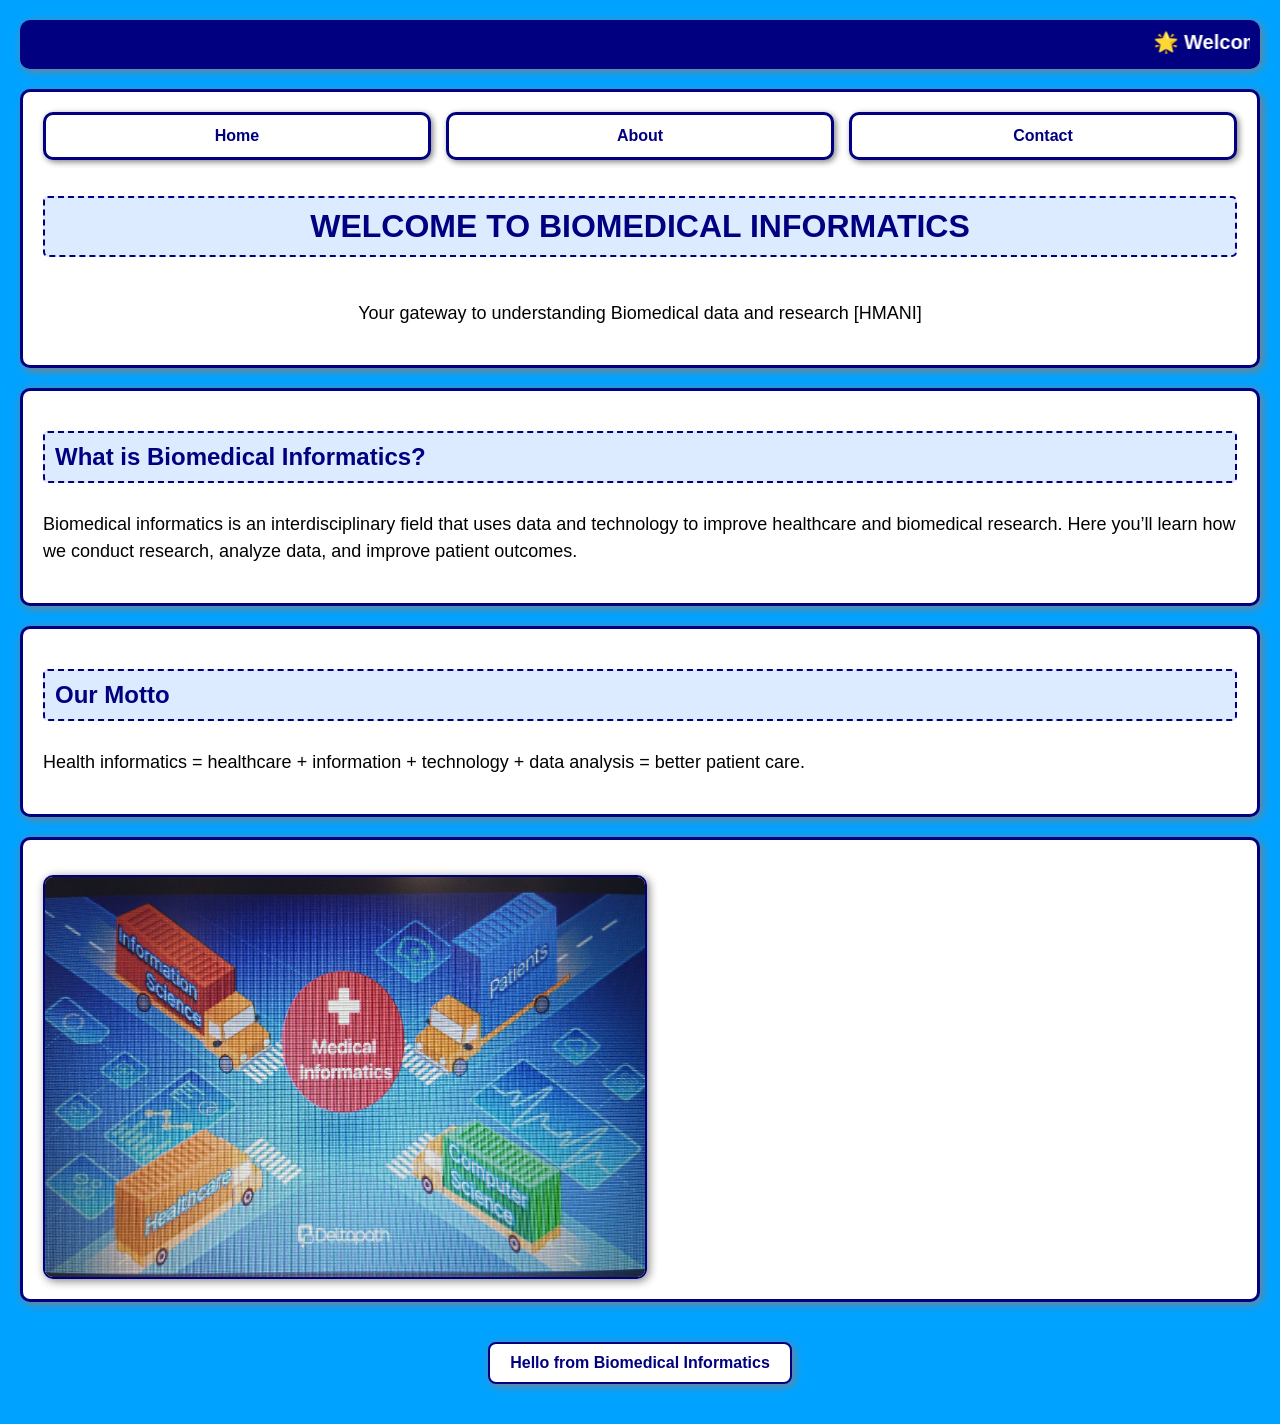
<file: index.html>
<!DOCTYPE html>
<html lang="en">
<head>
  <meta charset="UTF-8">
  <meta name="viewport" content="width=device-width, initial-scale=1.0">
  <title>Biomedical Informatics</title>
  <link rel="stylesheet" href="style.css">
</head>
<body>

  <!-- Marquee -->
  <div class="marquee">
    <marquee behavior="scroll" direction="left" scrollamount="6">
      🌟 Welcome to Biomedical Informatics — Your gateway to understanding biomedical data and research 🌟
    </marquee>
  </div>

  <header>
    <div class="nav-links">
      <a href="index.html">Home</a>
      <a href="about.html">About</a>
      <a href="contact.html">Contact</a>
    </div>

    <h1>WELCOME TO BIOMEDICAL INFORMATICS</h1>
    <p>Your gateway to understanding Biomedical data and research [HMANI]</p>
  </header>

  <div class="section">
    <h2>What is Biomedical Informatics?</h2>
    <p>Biomedical informatics is an interdisciplinary field that uses data and technology to improve healthcare and biomedical research. 
       Here you’ll learn how we conduct research, analyze data, and improve patient outcomes.</p>
  </div>

  <div class="section">
    <h2>Our Motto</h2>
    <p>Health informatics = healthcare + information + technology + data analysis = better patient care.</p>
  </div>

  <div class="section">
    <img src="images/20251002_111703.jpg" alt="Biomedical Research" width="600" height="400">
  </div>

  <div id="box1">Hello from Biomedical Informatics</div>

</body>
</html>
</file>
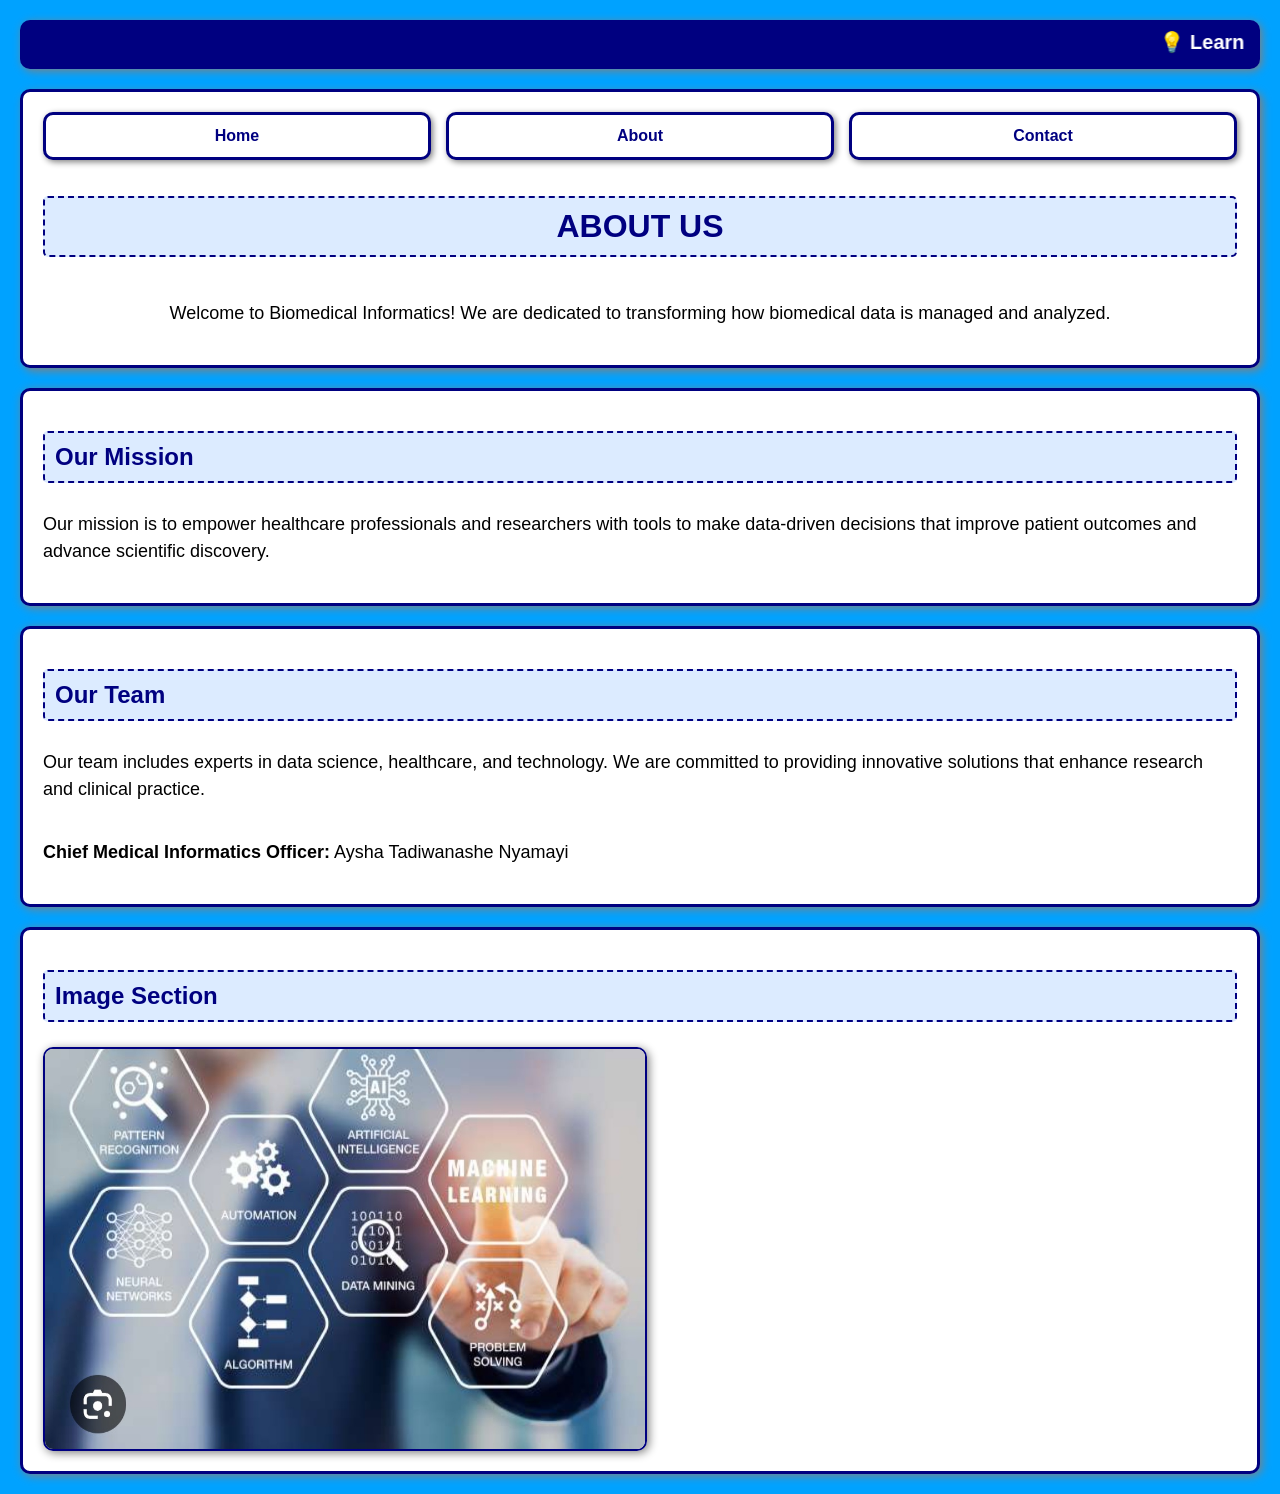
<file: about.html>
<!DOCTYPE html>
<html lang="en">
<head>
  <meta charset="UTF-8">
  <meta name="viewport" content="width=device-width, initial-scale=1.0">
  <title>About - Biomedical Informatics</title>
  <link rel="stylesheet" href="style.css">
</head>
<body>

  <!-- Marquee -->
  <div class="marquee">
    <marquee behavior="scroll" direction="left" scrollamount="6">
      💡 Learn more about our mission and vision in Biomedical Informatics 💡
    </marquee>
  </div>

  <header>
    <div class="nav-links">
      <a href="index.html">Home</a>
      <a href="about.html">About</a>
      <a href="contact.html">Contact</a>
    </div>

    <h1>ABOUT US</h1>
    <p>Welcome to Biomedical Informatics! We are dedicated to transforming how biomedical data is managed and analyzed.</p>
  </header>

  <div class="section">
    <h2>Our Mission</h2>
    <p>Our mission is to empower healthcare professionals and researchers with tools to make data-driven decisions that improve patient outcomes and advance scientific discovery.</p>
  </div>

  <div class="section">
    <h2>Our Team</h2>
    <p>Our team includes experts in data science, healthcare, and technology. We are committed to providing innovative solutions that enhance research and clinical practice.</p>
    <p><strong>Chief Medical Informatics Officer:</strong> Aysha Tadiwanashe Nyamayi</p>
  </div>

  <div class="section">
    <h2>Image Section</h2>
    <img src="images/Screenshot_20251002_112931_Google.jpg" alt="About Biomedical Informatics" width="600" height="400">
  </div>

</body>
</html>
</file>
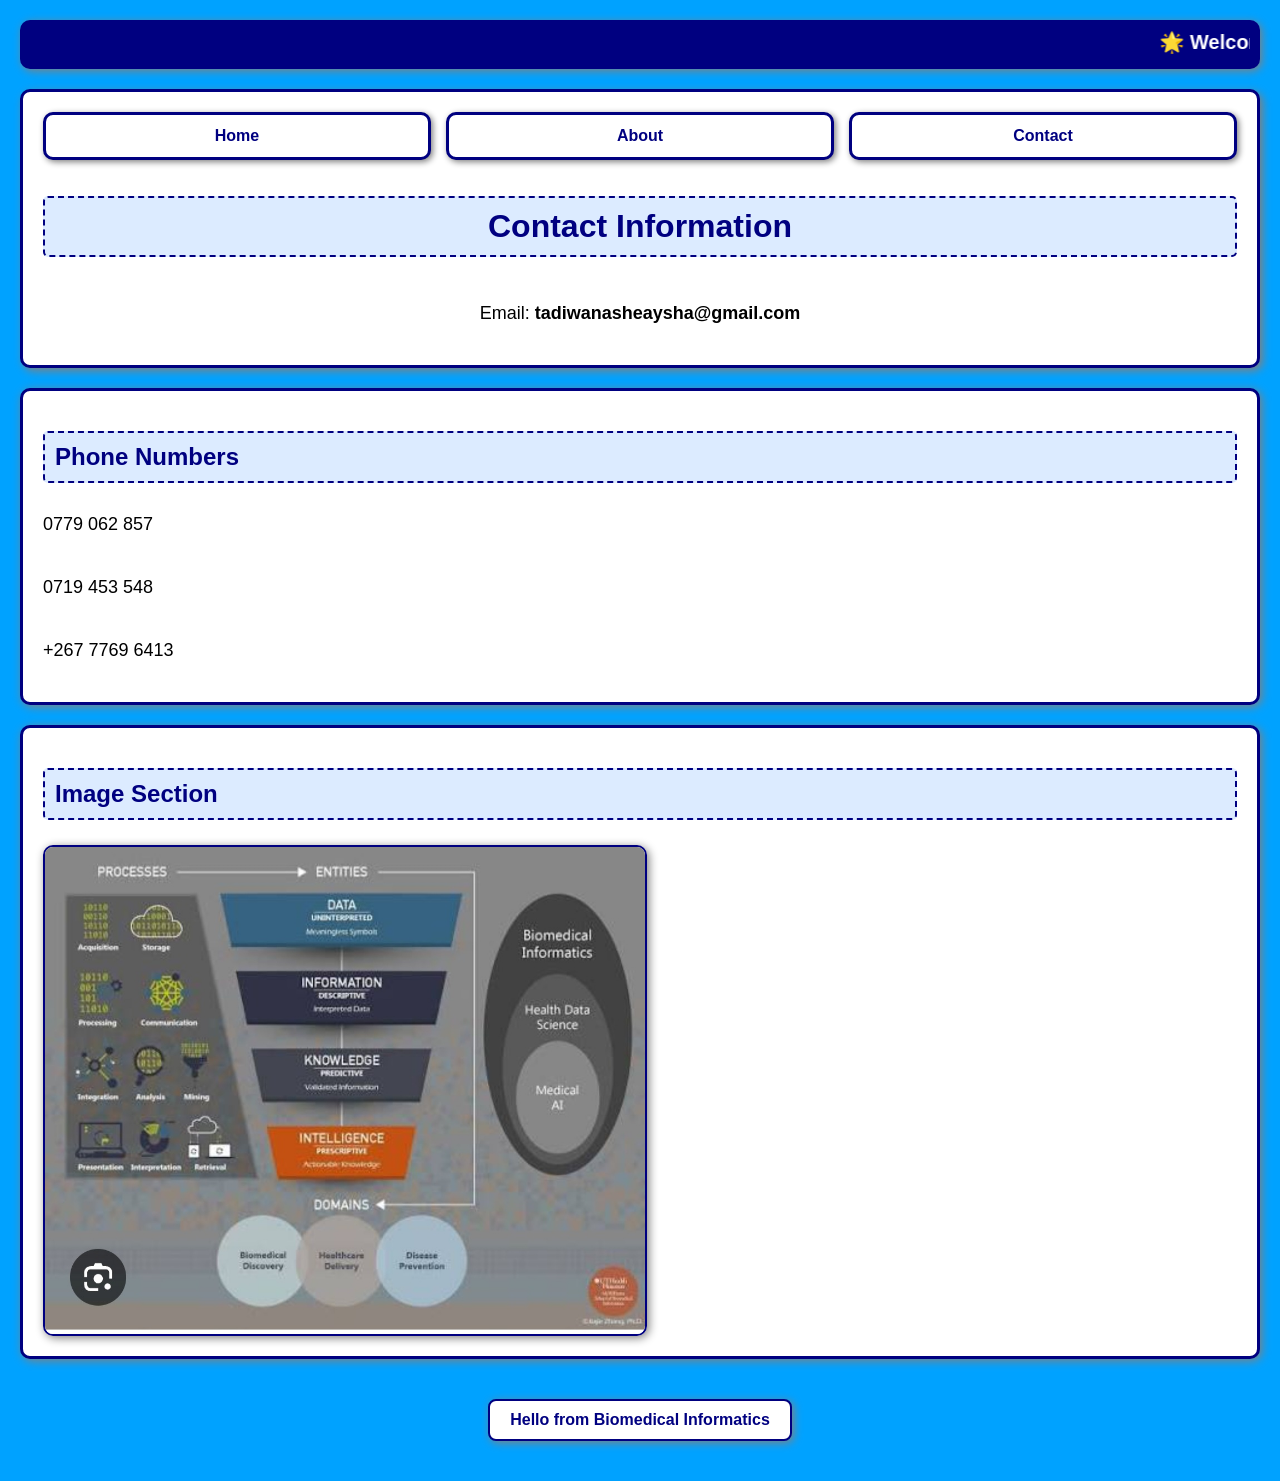
<file: contact.html>
<!DOCTYPE html>
<html lang="en">
<head>
  <meta charset="UTF-8">
  <meta name="viewport" content="width=device-width, initial-scale=1.0">
  <title>Biomedical Informatics</title>
  <link rel="stylesheet" href="style.css">
</head>
<body>

  <!-- Marquee banner -->
  <div class="marquee">
    <marquee behavior="scroll" direction="left" scrollamount="6">
      🌟 Welcome to Biomedical Informatics — Empowering healthcare through data and technology! 🌟
    </marquee>
  </div>

  <header>
    <div class="nav-links">
      <a href="index.html">Home</a>
      <a href="about.html">About</a>
      <a href="contact.html">Contact</a>
    </div>

    <h1>Contact Information</h1>
    <p>Email: <strong>tadiwanasheaysha@gmail.com</strong></p>
  </header>

  <div class="section">
    <h2>Phone Numbers</h2>
    <p>0779 062 857</p>
    <p>0719 453 548</p>
    <p>+267 7769 6413</p>
  </div>

  <div class="section">
    <h2>Image Section</h2>
    <img src="images/Screenshot_20251002_112805_Google.jpg" alt="Biomedical contact image">
  </div>

  <div id="box1">Hello from Biomedical Informatics</div>

</body>
</html>
</file>
<file: style.css>
body {
  font-family: Arial, sans-serif;
  background-color: rgb(0, 162, 255);
  color: black;
  margin: 0;
  padding: 20px;
  display: grid;
  grid-template-columns: 1fr;
  gap: 20px; 
}

.marquee {
  background-color: navy;
  color: white;
  font-size: 20px;
  font-weight: bold;
  padding: 10px;
  border-radius: 10px;
  box-shadow: 2px 2px 8px gray;
}

header {
  display: grid;
  grid-template-rows: auto auto;
  background-color: white;
  border: 3px solid navy;
  border-radius: 10px;
  padding: 20px;
  box-shadow: 3px 3px 8px gray;
  text-align: center;
  gap: 15px;
}

.nav-links {
  display: grid;
  grid-template-columns: repeat(auto-fit, minmax(120px, 1fr)); /* responsive grid */
  gap: 15px;
}

.nav-links a {
  background-color: white;
  border: 3px solid navy;
  border-radius: 10px;
  color: navy;
  font-weight: bold;
  text-decoration: none;
  padding: 12px;
  box-shadow: 2px 2px 6px gray;
  transition: 0.3s;
  display: block;
}

.nav-links a:hover {
  background-color: navy;
  color: white;
  transform: scale(1.05);
}
.section {
  display: grid;
  grid-template-columns: 1fr;
  background-color: white;
  border: 3px solid navy;
  border-radius: 10px;
  padding: 20px;
  box-shadow: 2px 2px 10px gray;
}

h1, h2 {
  background-color: rgb(220, 235, 255);
  padding: 10px;
  border: 2px dashed navy;
  border-radius: 5px;
  margin-bottom: 10px;
  color: navy;
}

p {
  font-size: 18px;
  line-height: 1.5;
}

img {
  margin-top: 15px;
  width: 80%;
  max-width: 600px;
  border-radius: 10px;
  box-shadow: 2px 2px 10px gray;
  border: 2px solid navy;
}

#box1 {
  background-color: white;
  border: 2px solid navy;
  border-radius: 8px;
  width: fit-content;
  margin: 20px auto;
  padding: 10px 20px;
  font-weight: bold;
  color: navy;
  box-shadow: 2px 2px 8px gray;
}
</file>
